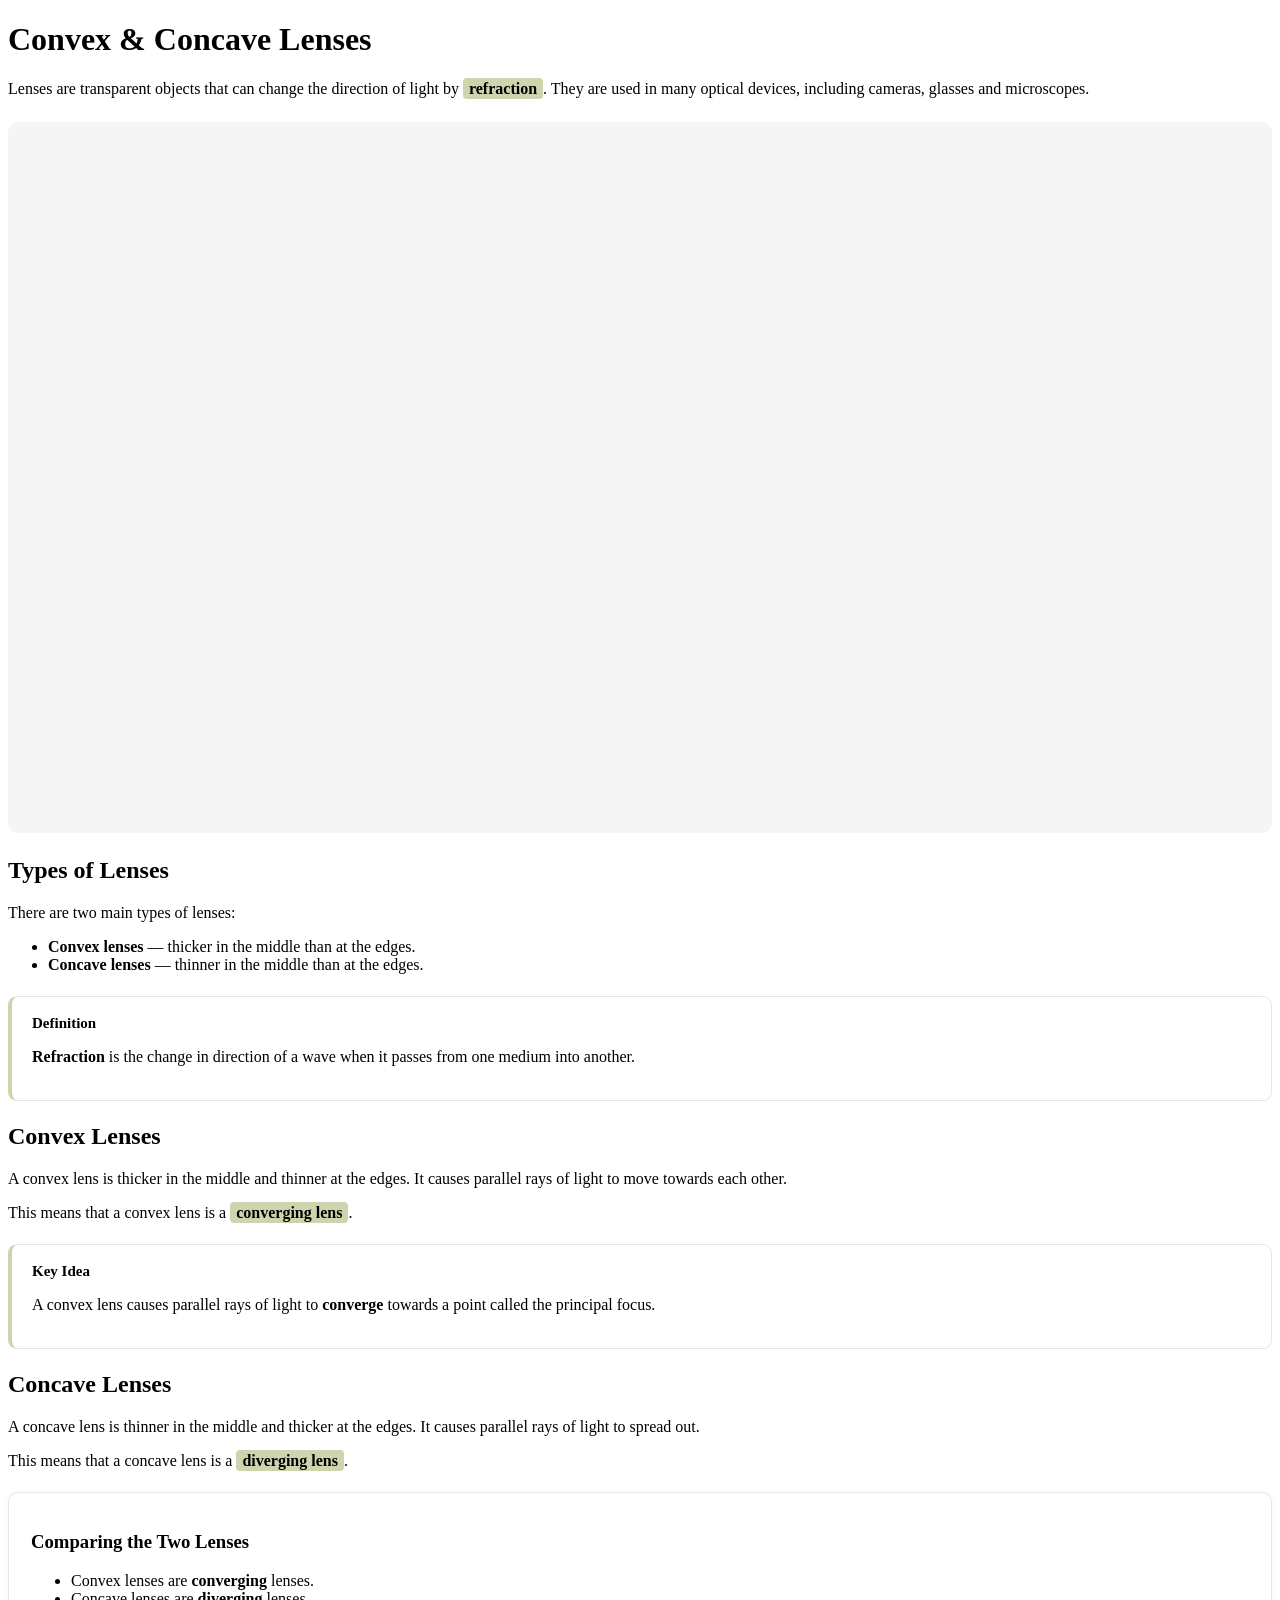
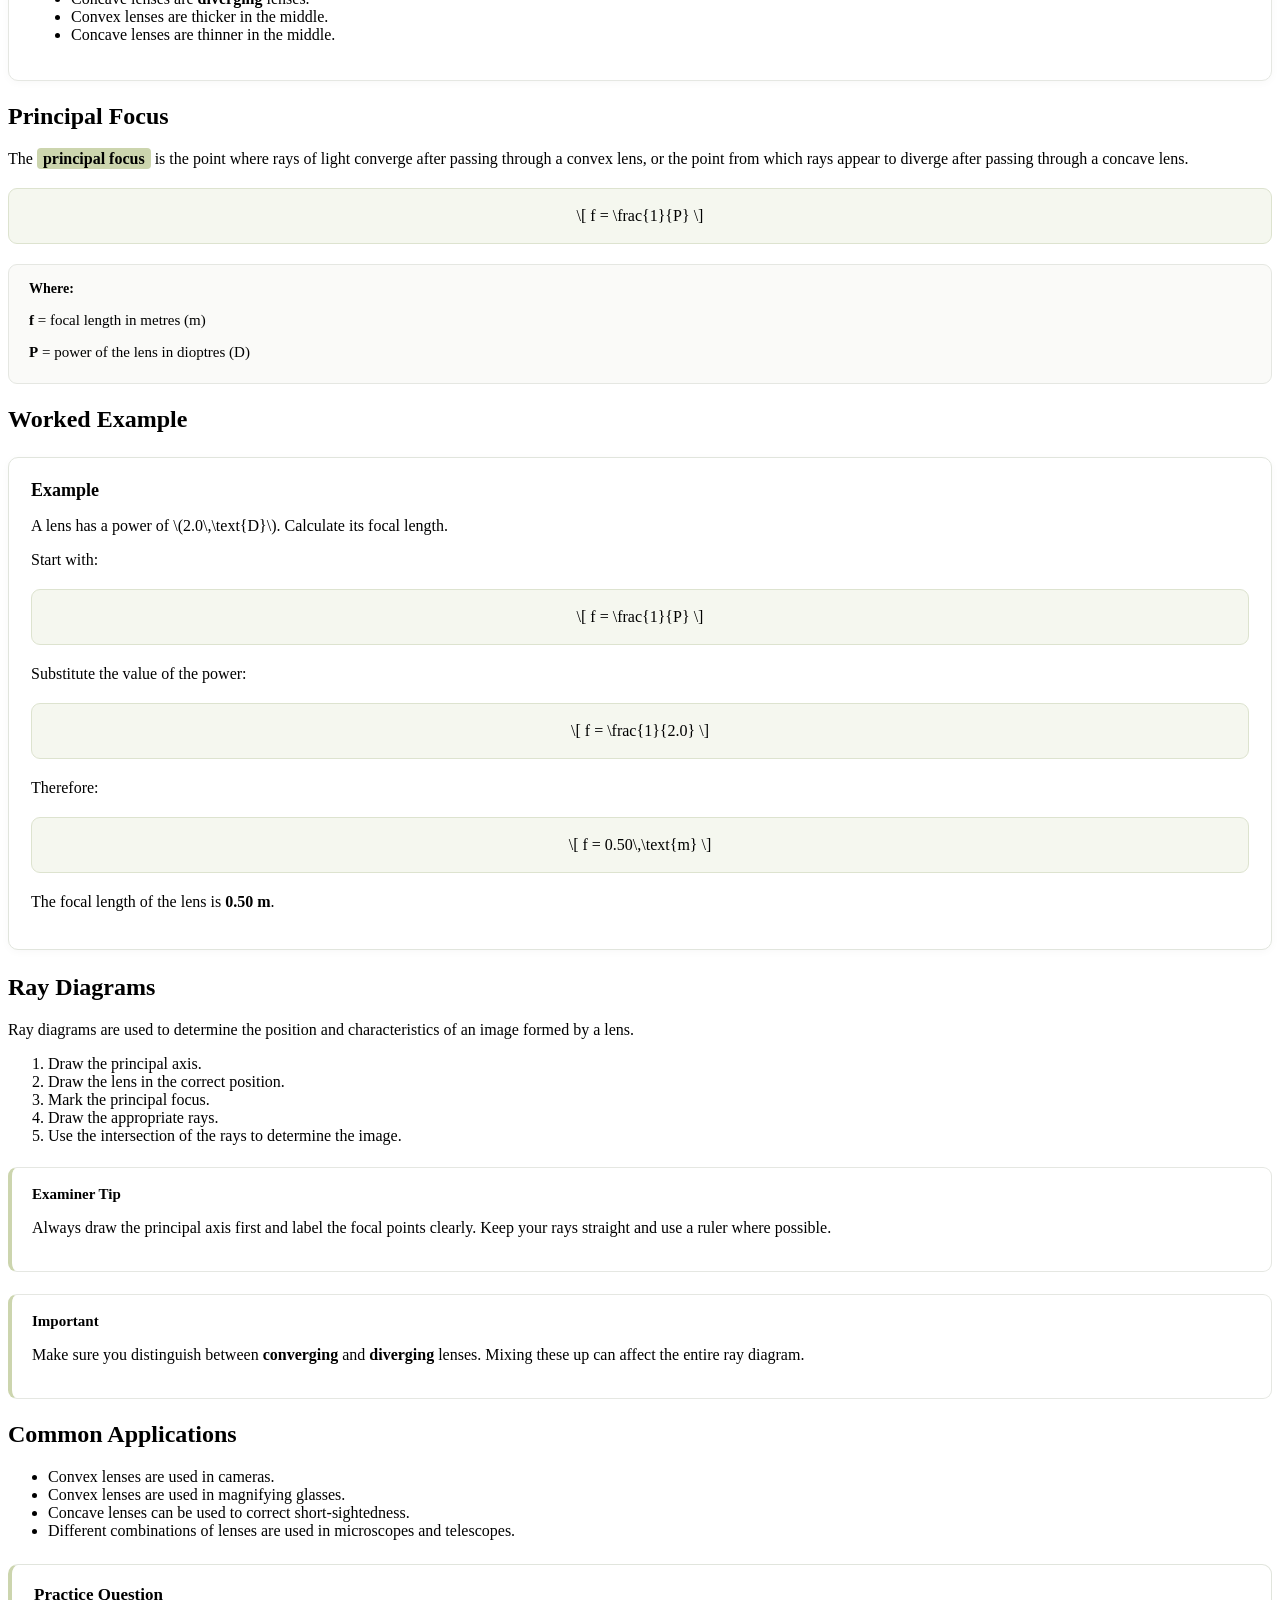
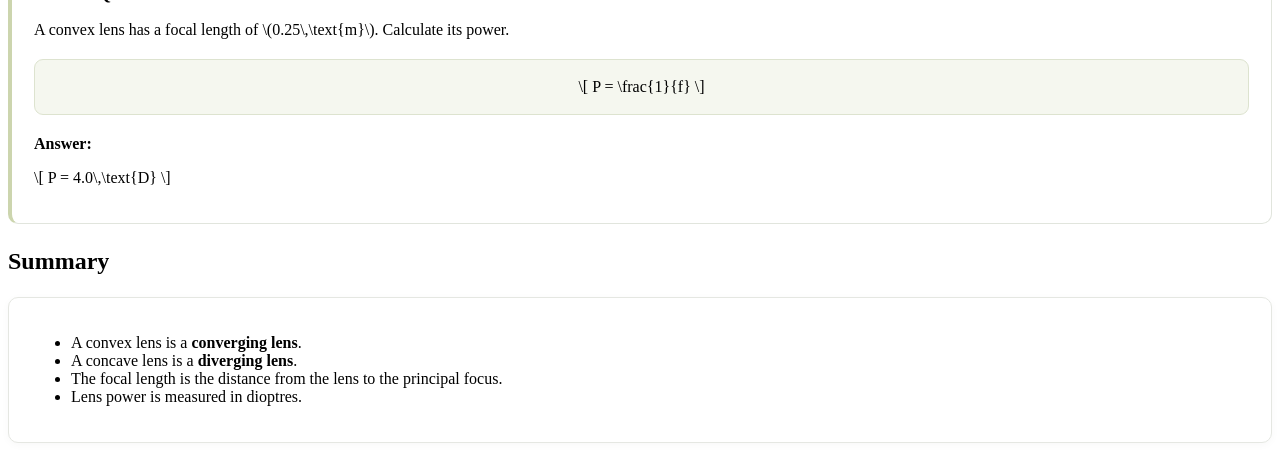
<file: trial.html>
<!DOCTYPE html>
<html lang="en">
<head>
    <meta charset="UTF-8">
    <meta name="viewport" content="width=device-width, initial-scale=1.0">

    <title>MME Notes — Practice</title>

    <link rel="stylesheet" href="css/trial.css">

    <!-- MathJax -->
    <script>
        window.MathJax = {
            tex: {
                inlineMath: [['\\(', '\\)']],
                displayMath: [['\\[', '\\]']]
            }
        };
    </script>

    <script
        async
        src="https://www.youtube.com/watch?v=TqJFIBODrjM">
    </script>

    <!-- Font Awesome -->
    <link
        rel="stylesheet"
        href="https://cdnjs.cloudflare.com/ajax/libs/font-awesome/6.5.2/css/all.min.css"
    >
</head>

<body>

<h1>Convex & Concave Lenses</h1>

<p>
    Lenses are transparent objects that can change the direction of light
    by <span class="note-highlight">refraction</span>.
    They are used in many optical devices, including cameras, glasses and
    microscopes.
</p>


<div class="note-video">

    <iframe
        src="https://www.youtube.com/embed/VIDEO_ID"
        title="Convex and Concave Lenses"
        frameborder="0"
        allowfullscreen>
    </iframe>

</div>


<h2>Types of Lenses</h2>

<p>
    There are two main types of lenses:
</p>

<ul>
    <li><strong>Convex lenses</strong> — thicker in the middle than at the edges.</li>
    <li><strong>Concave lenses</strong> — thinner in the middle than at the edges.</li>
</ul>


<div class="note-definition">

    <h3>Definition</h3>

    <p>
        <strong>Refraction</strong> is the change in direction of a wave
        when it passes from one medium into another.
    </p>

</div>


<h2>Convex Lenses</h2>

<p>
    A convex lens is thicker in the middle and thinner at the edges.
    It causes parallel rays of light to move towards each other.
</p>

<p>
    This means that a convex lens is a
    <span class="note-highlight">converging lens</span>.
</p>


<div class="note-key-idea">

    <h3>Key Idea</h3>

    <p>
        A convex lens causes parallel rays of light to
        <strong>converge</strong> towards a point called the
        principal focus.
    </p>

</div>


<h2>Concave Lenses</h2>

<p>
    A concave lens is thinner in the middle and thicker at the edges.
    It causes parallel rays of light to spread out.
</p>

<p>
    This means that a concave lens is a
    <span class="note-highlight">diverging lens</span>.
</p>


<div class="note-card">

    <h3>Comparing the Two Lenses</h3>

    <ul>
        <li>Convex lenses are <strong>converging</strong> lenses.</li>
        <li>Concave lenses are <strong>diverging</strong> lenses.</li>
        <li>Convex lenses are thicker in the middle.</li>
        <li>Concave lenses are thinner in the middle.</li>
    </ul>

</div>


<h2>Principal Focus</h2>

<p>
    The <span class="note-highlight">principal focus</span> is the point
    where rays of light converge after passing through a convex lens,
    or the point from which rays appear to diverge after passing through
    a concave lens.
</p>


<div class="note-formula">

    \[
        f = \frac{1}{P}
    \]

</div>


<div class="note-variables">

    <h3>Where:</h3>

    <p>
        <strong>f</strong> = focal length in metres (m)
    </p>

    <p>
        <strong>P</strong> = power of the lens in dioptres (D)
    </p>

</div>


<h2>Worked Example</h2>

<div class="note-example">

    <h3>Example</h3>

    <p>
        A lens has a power of \(2.0\,\text{D}\).
        Calculate its focal length.
    </p>

    <p>
        Start with:
    </p>

    <div class="note-formula">

        \[
            f = \frac{1}{P}
        \]

    </div>

    <p>
        Substitute the value of the power:
    </p>

    <div class="note-formula">

        \[
            f = \frac{1}{2.0}
        \]

    </div>

    <p>
        Therefore:
    </p>

    <div class="note-formula">

        \[
            f = 0.50\,\text{m}
        \]

    </div>

    <p>
        The focal length of the lens is
        <strong>0.50 m</strong>.
    </p>

</div>


<h2>Ray Diagrams</h2>

<p>
    Ray diagrams are used to determine the position and characteristics
    of an image formed by a lens.
</p>

<ol>
    <li>Draw the principal axis.</li>
    <li>Draw the lens in the correct position.</li>
    <li>Mark the principal focus.</li>
    <li>Draw the appropriate rays.</li>
    <li>Use the intersection of the rays to determine the image.</li>
</ol>


<div class="note-tip">

    <h3>Examiner Tip</h3>

    <p>
        Always draw the principal axis first and label the focal points
        clearly. Keep your rays straight and use a ruler where possible.
    </p>

</div>


<div class="note-important">

    <h3>Important</h3>

    <p>
        Make sure you distinguish between
        <strong>converging</strong> and <strong>diverging</strong>
        lenses. Mixing these up can affect the entire ray diagram.
    </p>

</div>


<h2>Common Applications</h2>

<ul>
    <li>Convex lenses are used in cameras.</li>
    <li>Convex lenses are used in magnifying glasses.</li>
    <li>Concave lenses can be used to correct short-sightedness.</li>
    <li>Different combinations of lenses are used in microscopes and telescopes.</li>
</ul>


<div class="note-practice">

    <h3>Practice Question</h3>

    <p>
        A convex lens has a focal length of \(0.25\,\text{m}\).
        Calculate its power.
    </p>

    <div class="note-formula">

        \[
            P = \frac{1}{f}
        \]

    </div>

    <p>
        <strong>Answer:</strong>
    </p>

    <p>
        \[
            P = 4.0\,\text{D}
        \]
    </p>

</div>


<h2>Summary</h2>

<div class="note-card">

    <ul>
        <li>A convex lens is a <strong>converging lens</strong>.</li>
        <li>A concave lens is a <strong>diverging lens</strong>.</li>
        <li>The focal length is the distance from the lens to the principal focus.</li>
        <li>Lens power is measured in dioptres.</li>
    </ul>

</div>

</body>
</html>
</file>
<file: css/trial.css>
/* =========================================================
   MME REVISION NOTES — CONTENT STYLES
   =========================================================

   IMPORTANT:
   This file ONLY styles the actual revision-note content
   loaded from Supabase.

   It does NOT style:
   - Navbar
   - Sidebar
   - Chapter list
   - Subtopic navigation
   - Scroll-to-top button
   - Page layout outside the note itself

   The HTML stored in Supabase uses:
   h1, h2, h3, p, strong, ul, ol
   and the special .note-* classes below.
   ========================================================= */


/* =========================================================
   1. NOTE CONTAINER
   =========================================================

   .note-content is the wrapper around ALL of the HTML
   fetched from Supabase.

   This controls the width of the actual revision note.
   ========================================================= */

.note-content {
    max-width: 950px;
    margin: 0 auto;
}


/* =========================================================
   2. MAIN NOTE TITLE
   =========================================================

   Example:

   <h1>Specific Heat Capacity</h1>

   This is the BIG title at the top of the note.

   We use Playfair Display here to give the title that
   slightly academic / elegant look.
   ========================================================= */

.note-content > h1 {
    margin: 0;

    font-family: var(--notes-heading-font);
    font-size: 42px;
    font-weight: 700;
    line-height: 1.2;

    color: var(--mme-green);
}


/* =========================================================
   3. INTRODUCTION / DESCRIPTION
   =========================================================

   The first paragraph immediately underneath the title.

   Example:

   <h1>Specific Heat Capacity</h1>

   <p>
       The amount of energy required...
   </p>

   This is intentionally lighter and softer than the
   actual note content.

   The divider below it separates the heading area
   from the actual revision content.
   ========================================================= */

.note-content > h1 + p {
    margin: 10px 0 22px;

    font-size: 16px;
    line-height: 1.6;

    color: #70756F;
}


/* =========================================================
   4. DIVIDER AFTER TITLE / INTRO
   =========================================================

   Creates the thin horizontal line underneath the
   title + description.

   This keeps the top of every note visually clean.
   ========================================================= */

.note-content > h1 + p::after {
    content: "";

    display: block;

    width: 100%;
    height: 1px;

    margin-top: 24px;

    background: var(--notes-border);
}


/* =========================================================
   5. NORMAL PARAGRAPHS
   =========================================================

   Example:

   <p>
       Different materials require different amounts
       of energy...
   </p>

   This is the standard body text throughout the note.
   ========================================================= */

.note-content p {
    margin: 0 0 14px;

    font-family: var(--notes-body-font);

    font-size: 16px;
    line-height: 1.7;

    color: var(--notes-text);
}


/* =========================================================
   6. SECTION HEADINGS
   =========================================================

   Example:

   <h2>The Formula</h2>

   These divide the note into major sections.

   They are intentionally much simpler than the main
   h1 title.
   ========================================================= */

.note-content h2 {
    margin: 32px 0 14px;

    font-family: var(--notes-body-font);

    font-size: 25px;
    font-weight: 700;
    line-height: 1.3;

    color: var(--notes-text);
}


/* =========================================================
   7. SMALLER HEADINGS
   =========================================================

   Example:

   <h3>Definition</h3>

   Used inside cards or for smaller sections.
   ========================================================= */

.note-content h3 {
    margin: 22px 0 9px;

    font-family: var(--notes-body-font);

    font-size: 18px;
    font-weight: 700;

    color: var(--notes-text);
}


/* =========================================================
   8. BOLD / IMPORTANT TEXT
   =========================================================

   Example:

   <strong>specific heat capacity</strong>

   Makes important words stand out without needing
   another coloured box.
   ========================================================= */

.note-content strong {
    font-weight: 700;
    color: var(--mme-green);
}


/* =========================================================
   9. SAGE HIGHLIGHT
   =========================================================

   Supabase:

   <span class="note-highlight">
       specific heat capacity
   </span>

   Produces a small sage-coloured highlight behind
   important terminology.

   This is NOT a huge box — just an inline highlight.
   ========================================================= */

.note-highlight {
    display: inline;

    padding: 2px 6px;

    background: #CCD5AE;

    border-radius: 4px;

    color: var(--mme-green);

    font-weight: 600;
}


/* =========================================================
   10. BASIC CARD
   =========================================================

   Supabase:

   <div class="note-card">
       ...
   </div>

   This is the most neutral card.

   Think:
   "I want to group this information together."

   Very subtle. White background, thin border,
   tiny shadow.
   ========================================================= */

.note-card {
    margin: 22px 0;
    padding: 20px 22px;

    background: #FFFFFF;

    border: 1px solid #E5E7E2;
    border-radius: 10px;

    box-shadow: 0 2px 8px rgba(0, 0, 0, 0.03);
}


/* =========================================================
   11. DEFINITION CARD
   =========================================================

   Supabase:

   <div class="note-definition">
       ...
   </div>

   This is specifically for definitions.

   The LEFT green line is the main visual identifier.

   Example appearance:

   | Definition
   | Specific heat capacity is...
   ========================================================= */

.note-definition {
    margin: 22px 0;
    padding: 18px 20px;

    background: #FFFFFF;

    border: 1px solid #E5E7E2;
    border-left: 4px solid #CCD5AE;

    border-radius: 9px;
}


/* Definition heading */

.note-definition h3 {
    margin: 0 0 8px;

    font-size: 15px;
    font-weight: 700;

    color: var(--mme-green);
}


/* =========================================================
   12. KEY IDEA CARD
   =========================================================

   Supabase:

   <div class="note-key-idea">
       ...
   </div>

   Used when something is conceptually important.

   Same simple design language as the definition card.
   ========================================================= */

.note-key-idea {
    margin: 22px 0;
    padding: 18px 20px;

    background: #FFFFFF;

    border: 1px solid #E5E7E2;
    border-left: 4px solid #CCD5AE;

    border-radius: 9px;
}


.note-key-idea h3 {
    margin: 0 0 8px;

    font-size: 15px;
    font-weight: 700;

    color: var(--mme-green);
}


/* =========================================================
   13. FORMULA BOX
   =========================================================

   Supabase:

   <div class="note-formula">
       \[ Q = mc\Delta T \]
   </div>

   Formulas get their own subtle box so they are easy
   to find when revising.

   It is intentionally NOT bright green.
   ========================================================= */

.note-formula {
    margin: 20px 0;
    padding: 18px 20px;

    background: #F5F7EF;

    border: 1px solid #DDE3CF;

    border-radius: 9px;

    text-align: center;
}


/* =========================================================
   14. VARIABLES / "WHERE" BOX
   =========================================================

   Supabase:

   <div class="note-variables">
       <h3>Where:</h3>
       ...
   </div>

   Used directly underneath a formula to explain
   what each symbol means.
   ========================================================= */

.note-variables {
    margin: 16px 0 22px;
    padding: 16px 20px;

    background: #FAFAF8;

    border: 1px solid #E5E7E2;

    border-radius: 9px;
}


.note-variables h3 {
    margin: 0 0 10px;

    font-size: 14px;

    color: var(--mme-green);
}


.note-variables p {
    margin-bottom: 6px;

    font-size: 15px;
}


/* =========================================================
   15. WORKED EXAMPLE
   =========================================================

   Supabase:

   <div class="note-example">
       ...
   </div>

   Used for worked calculations or worked questions.

   It is slightly more spacious than a normal card.
   ========================================================= */

.note-example {
    margin: 24px 0;
    padding: 22px;

    background: #FFFFFF;

    border: 1px solid #E1E5DD;

    border-radius: 10px;

    box-shadow: 0 2px 8px rgba(0, 0, 0, 0.03);
}


.note-example > h3 {
    margin: 0 0 14px;

    font-size: 18px;

    color: var(--mme-green);
}


/* =========================================================
   16. EXAMINER TIP
   =========================================================

   Supabase:

   <div class="note-tip">
       ...
   </div>

   This uses the SAME visual language as the definition
   card rather than introducing another random colour.
   ========================================================= */

.note-tip {
    margin: 22px 0;
    padding: 18px 20px;

    background: #FFFFFF;

    border: 1px solid #E5E7E2;
    border-left: 4px solid #CCD5AE;

    border-radius: 9px;
}


.note-tip h3 {
    margin: 0 0 8px;

    font-size: 15px;

    color: var(--mme-green);
}


/* =========================================================
   17. IMPORTANT WARNING
   =========================================================

   Supabase:

   <div class="note-important">
       ...
   </div>

   Used when the student REALLY needs to remember
   something or avoid a common mistake.

   Still kept minimal — no giant coloured box.
   ========================================================= */

.note-important {
    margin: 22px 0;
    padding: 18px 20px;

    background: #FFFFFF;

    border: 1px solid #E5E7E2;
    border-left: 4px solid #CCD5AE;

    border-radius: 9px;
}


.note-important h3 {
    margin: 0 0 8px;

    font-size: 15px;

    color: var(--mme-green);
}


/* =========================================================
   18. PRACTICE QUESTION
   =========================================================

   Supabase:

   <div class="note-practice">
       ...
   </div>

   This separates a question from the explanatory
   content of the note.

   Again: simple white card + sage accent.
   ========================================================= */

.note-practice {
    margin: 24px 0;
    padding: 20px 22px;

    background: #FFFFFF;

    border: 1px solid #E1E5DD;
    border-left: 4px solid #CCD5AE;

    border-radius: 10px;
}


.note-practice h3 {
    margin: 0 0 12px;

    font-size: 17px;

    color: var(--mme-green);
}


/* =========================================================
   19. LISTS
   =========================================================

   Normal <ul> and <ol> lists inside the notes.

   Example:

   <ul>
       <li>Convex lens</li>
       <li>Concave lens</li>
   </ul>
   ========================================================= */

.note-content ul,
.note-content ol {
    margin: 12px 0 18px;

    padding-left: 25px;
}


.note-content li {
    margin-bottom: 7px;

    font-size: 16px;
    line-height: 1.6;

    color: var(--notes-text);
}


/* Make list bullets use the MME green */

.note-content li::marker {
    color: var(--mme-green);
}


/* =========================================================
   20. VIDEO
   =========================================================

   Supabase:

   <div class="note-video">
       <iframe ...></iframe>
   </div>

   This keeps the YouTube video responsive instead of
   giving it a random fixed size.
   ========================================================= */

.note-video {
    margin: 24px 0;

    width: 100%;

    aspect-ratio: 16 / 9;

    overflow: hidden;

    border-radius: 10px;

    background: #F5F5F5;
}


.note-video iframe {
    width: 100%;
    height: 100%;

    border: 0;
}


/* =========================================================
   21. MATHJAX
   =========================================================

   MathJax creates the actual mathematical equations.

   This simply gives equations some breathing room.
   ========================================================= */

.note-content mjx-container[display="true"] {
    margin: 18px 0 !important;
}


/* =========================================================
   22. MOBILE
   =========================================================

   On smaller screens we reduce the title size and
   card padding so the notes don't feel cramped.
   ========================================================= */

@media (max-width: 800px) {

    .note-content > h1 {
        font-size: 34px;
    }


    .note-content h2 {
        font-size: 22px;
    }


    .note-content h3 {
        font-size: 17px;
    }


    .note-content p,
    .note-content li {
        font-size: 15px;
    }


    .note-card,
    .note-definition,
    .note-key-idea,
    .note-example,
    .note-tip,
    .note-important,
    .note-practice {

        padding: 17px 18px;
    }


    .note-formula {
        padding: 16px;
    }

}
</file>
